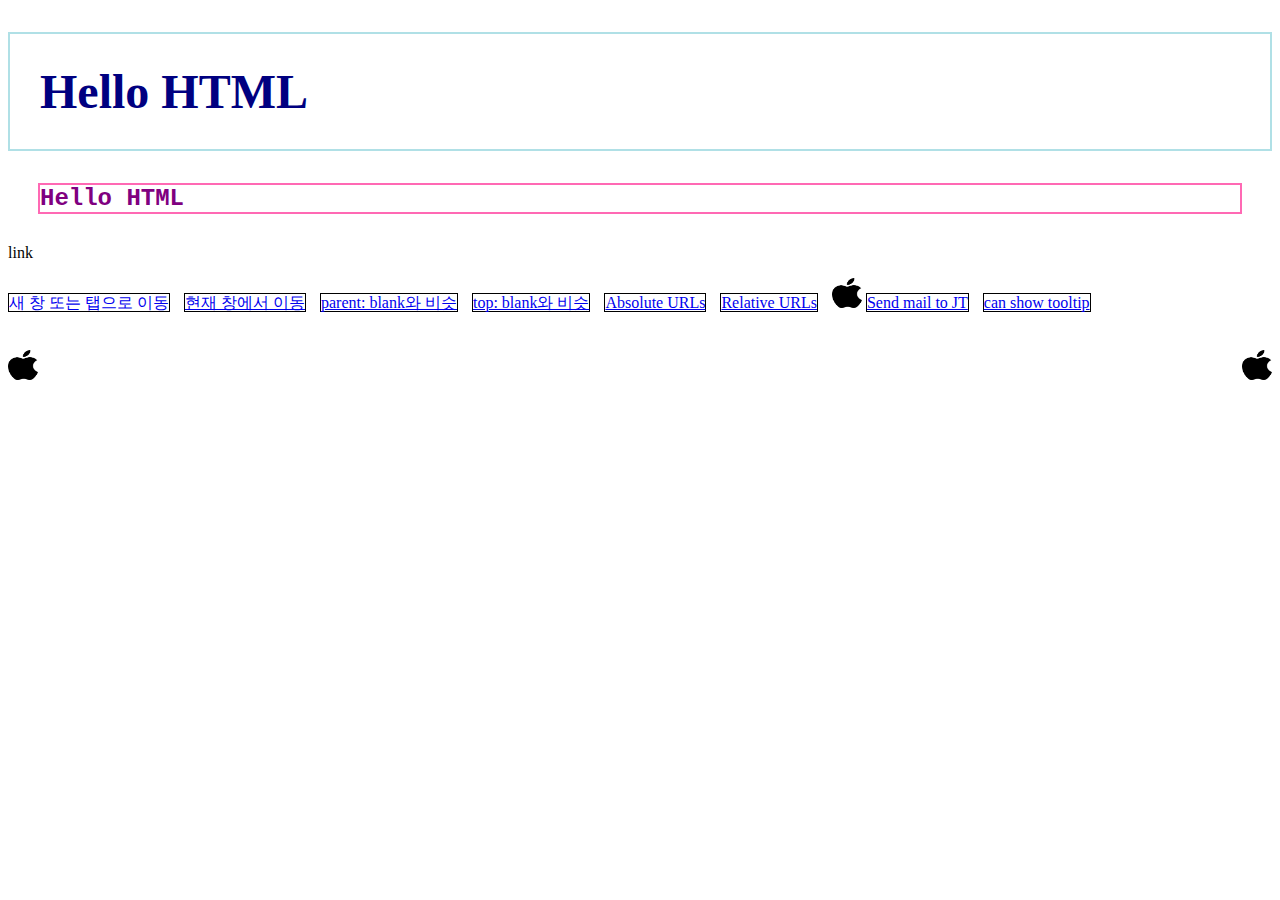
<file: html/index.html>
<!DOCTYPE html>
<html lang="en">
<head>
    <meta charset="UTF-8">
    <meta name="viewport" content="width=device-width, initial-scale=1.0">
    <title>Document</title>
    <style>
        h2 {
            color:purple
        }
    </style>
    <link rel="stylesheet" href="../resources/css/style.css" />
</head>
<body>
    <h1 class="cls-padding">Hello HTML</h1>
    <h2 class="cls-margin">Hello HTML</h2>

    <p>link</p>
    <a class="cls-link" href="https://www.w3schools.com" target="_blank" style="text-decoration:none;">새 창 또는 탭으로 이동</a>
    <a class="cls-link" href="https://www.w3schools.com" target="_self">현재 창에서 이동</a>
    <a class="cls-link" href="https://www.w3schools.com" target="_parent">parent: blank와 비슷</a>
    <a class="cls-link" href="https://www.w3schools.com" target="_top">top: blank와 비슷</a>
    <a class="cls-link" href="https://www.naver.com">Absolute URLs</a>
    <a class="cls-link" href="destination.html">Relative URLs</a>
    <a href="destination.html"><img style="width: 30px; height: 30px;" alt="apple logo" src="../resources/img/apple-logo.png" /></a>
    <a class="cls-link" href="mailto:jeongtak@revitcorp.com">Send mail to JT</a>
    <a class="cls-link" href="destination.html" title="Go to destination">can show tooltip</a>
    <br />
    <br />
    <br />
    <img style="float:right; width: 30px; height: 30px;" alt="first apple logo" src="../resources/img/apple-logo.png" />
    <img style="float:left; width: 30px; height: 30px;" alt="second apple logo" src="../resources/img/apple-logo.png" />
    <br />
    <br />
    <br />
</body>
</html>
</file>
<file: resources/css/style.css>
h1.cls-padding {
    color: navy;
    font-family: verdana;
    font-size: 300%;
    border: 2px solid powderblue;
    padding: 30px;
}

h2.cls-margin {
    font-family: 'Courier New', Courier, monospace;
    border: 2px solid hotpink;
    margin: 30px;
}
a.cls-link {
    border: 1px solid black;
    margin: 0 10px 0 0;
}
</file>
